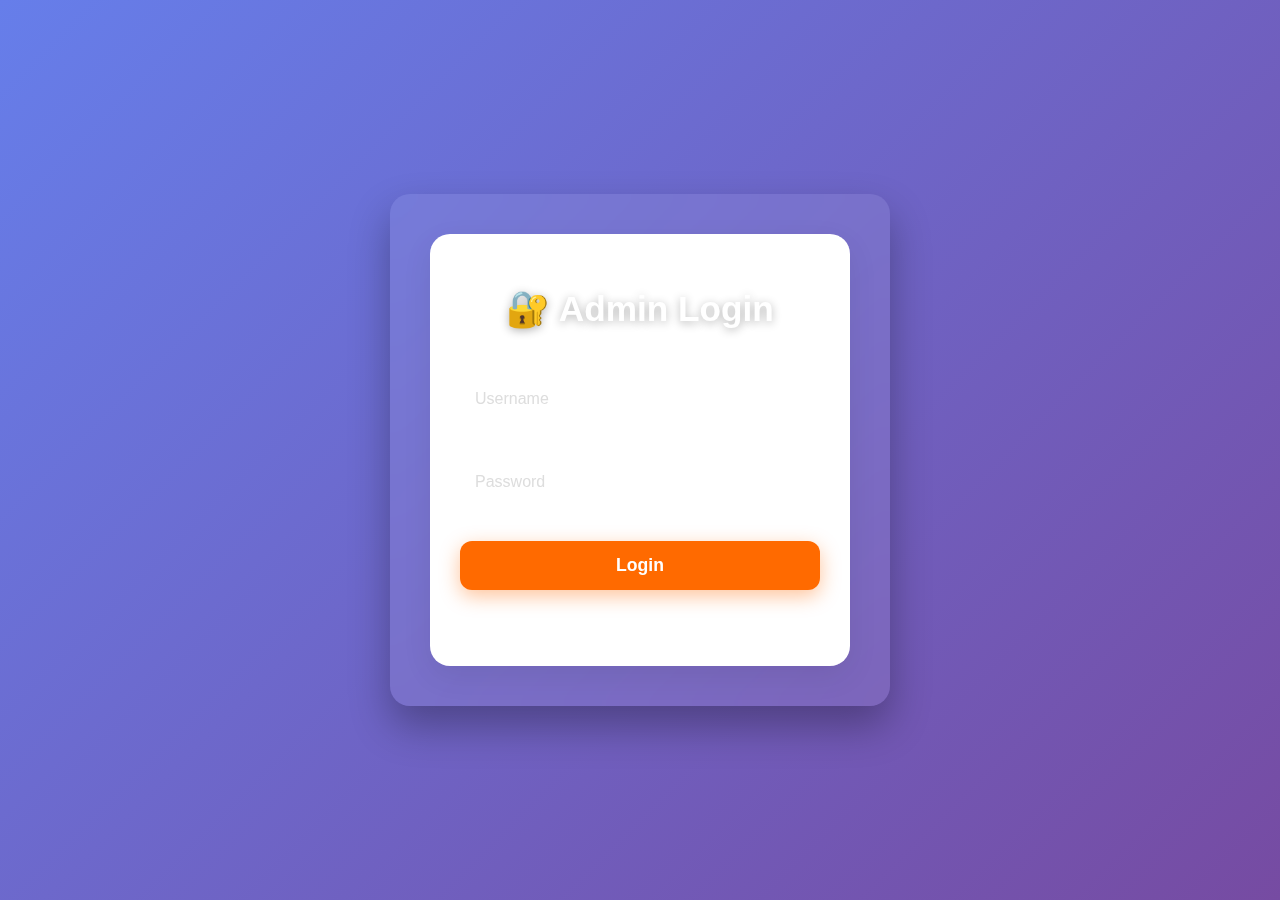
<file: admin.html>
<!DOCTYPE html>
<html lang="en">
<head>
  <meta charset="UTF-8" />
  <title>Admin Panel</title>
  <meta name="viewport" content="width=device-width, initial-scale=1" />
  <link rel="stylesheet" href="style.css" />
</head>
<body>
  <div class="container">
    <!-- Login Form -->
    <div class="card" id="loginBox">
      <h1>🔐 Admin Login</h1>
      <input type="text" id="username" placeholder="Username" />
      <input type="password" id="password" placeholder="Password" />
      <button onclick="login()">Login</button>
      <p class="status" id="loginMsg"></p>
    </div>

    <!-- Gallery Section -->
    <div class="card" id="galleryBox" style="display: none;">
      <h1>📁 Uploaded Images</h1>
      <div class="gallery" id="gallery"></div>
      <button onclick="logout()" style="margin-top: 20px; background: #dc3545;">Logout</button>
    </div>
  </div>
  <script src="admin.js"></script>
</body>
</html>
</file>
<file: style.css>
* {
  box-sizing: border-box;
}
body {
  font-family: 'Segoe UI', sans-serif;
  margin: 0;
  padding: 0;
  background: linear-gradient(120deg, #f0f4ff, #e8f0ff);
  display: flex;
  justify-content: center;
  align-items: center;
  height: 100vh;
}

.container {
  width: 90%;
  max-width: 500px;
}

.card {
  background: white;
  padding: 30px;
  border-radius: 20px;
  box-shadow: 0 10px 30px rgba(0, 0, 0, 0.08);
  transition: all 0.3s ease-in-out;
  animation: fadeIn 0.6s ease-out;
}

h1 {
  text-align: center;
  margin-bottom: 25px;
}

input[type="file"],
input[type="text"],
input[type="password"] {
  width: 100%;
  padding: 12px;
  margin-bottom: 15px;
  border-radius: 10px;
  border: 1px solid #ccc;
  font-size: 16px;
}

button {
  width: 100%;
  padding: 12px;
  background: #007bff;
  border: none;
  color: white;
  font-weight: bold;
  border-radius: 10px;
  cursor: pointer;
  font-size: 16px;
  transition: 0.3s;
}

button:hover {
  background: #0056cc;
}

.status {
  margin-top: 10px;
  font-weight: bold;
  color: #007bff;
  text-align: center;
}

.gallery {
  margin-top: 20px;
  display: grid;
  gap: 10px;
  grid-template-columns: repeat(auto-fill, minmax(100px, 1fr));
}

.gallery img {
  width: 100%;
  border-radius: 10px;
  object-fit: cover;
  box-shadow: 0 4px 10px rgba(0,0,0,0.1);
}

@keyframes fadeIn {
  from { opacity: 0; transform: translateY(20px); }
  to { opacity: 1; transform: translateY(0); }
}

* {
  box-sizing: border-box;
}

body {
  font-family: 'Segoe UI', sans-serif;
  margin: 0;
  padding: 0;
  background: linear-gradient(135deg, #667eea 0%, #764ba2 100%);
  color: #fff;
  display: flex;
  justify-content: center;
  align-items: center;
  min-height: 100vh;
}

.container {
  width: 90%;
  max-width: 500px;
  margin: 40px auto;
  padding: 40px;
  background: rgba(255, 255, 255, 0.08);
  border-radius: 20px;
  box-shadow: 0 20px 40px rgba(0,0,0,0.3);
  backdrop-filter: blur(12px);
}

.card {
  display: flex;
  flex-direction: column;
  gap: 20px;
  animation: fadeIn 0.5s ease-out;
}

h1 {
  text-align: center;
  font-size: 2.2rem;
  font-weight: bold;
  text-shadow: 0 2px 10px rgba(0, 0, 0, 0.3);
}

input[type="file"],
input[type="text"],
input[type="password"] {
  width: 100%;
  padding: 14px;
  border: 1px solid rgba(255, 255, 255, 0.3);
  background: rgba(255, 255, 255, 0.1);
  color: white;
  border-radius: 12px;
  font-size: 1rem;
  transition: border-color 0.3s;
}

input::placeholder {
  color: #ddd;
}

input:hover,
input:focus {
  border-color: #fff;
  outline: none;
}

button {
  width: 100%;
  padding: 14px;
  background: #ff6a00;
  color: white;
  font-weight: bold;
  font-size: 1.1rem;
  border: none;
  border-radius: 12px;
  cursor: pointer;
  box-shadow: 0 6px 20px rgba(255, 106, 0, 0.4);
  transition: background 0.3s;
}

button:hover {
  background: #e65c00;
}

.status {
  text-align: center;
  font-weight: 600;
  font-size: 1rem;
  color: #ffd700;
  text-shadow: 0 0 6px #ffd700;
}

.gallery {
  display: grid;
  grid-template-columns: repeat(auto-fill, minmax(100px, 1fr));
  gap: 15px;
  margin-top: 20px;
}

.gallery div {
  position: relative;
}

.gallery img {
  width: 100%;
  border-radius: 12px;
  object-fit: cover;
  box-shadow: 0 4px 12px rgba(0,0,0,0.2);
}

.gallery button {
  position: absolute;
  top: 8px;
  right: 8px;
  background: #dc3545;
  font-size: 0.75rem;
  padding: 4px 8px;
  border-radius: 8px;
  box-shadow: none;
}

@keyframes fadeIn {
  from { opacity: 0; transform: translateY(20px); }
  to { opacity: 1; transform: translateY(0); }
}
</file>
